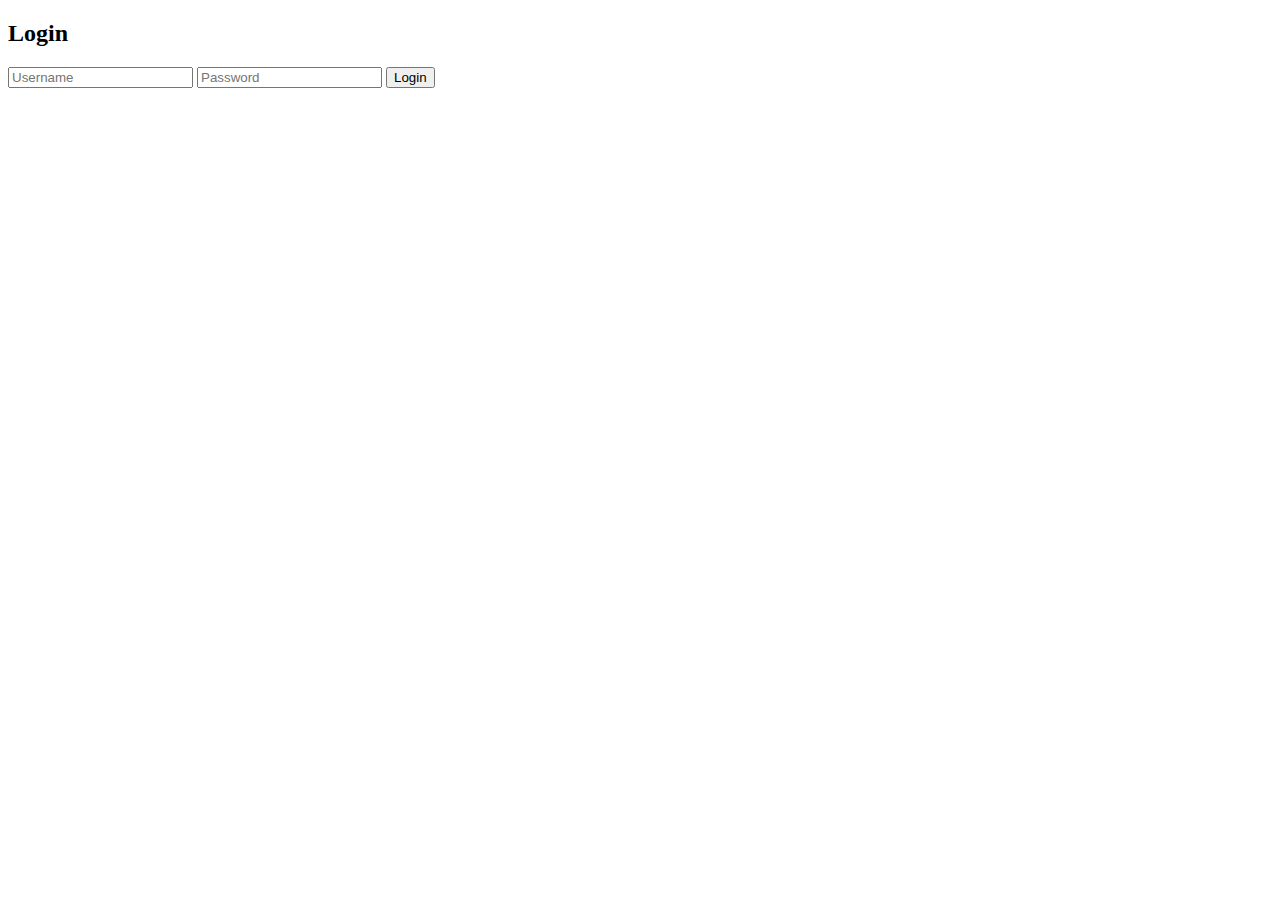
<file: index.html>
<!DOCTYPE html>
<html lang="en">
<head>
    <meta charset="UTF-8">
    <meta name="viewport" content="width=device-width, initial-scale=1.0">
    <title>Login Page</title>
</head>
<body>
    <div>
        <h2>Login</h2>
        <form id="loginForm">
            <input type="text" id="username" placeholder="Username" required>
            <input type="password" id="password" placeholder="Password" required>
            <button type="submit">Login</button>
        </form>
    </div>
    <script src="https://apis.google.com/js/api.js"></script>
    <script src="app.js"></script>
</body>
</html>
</file>
